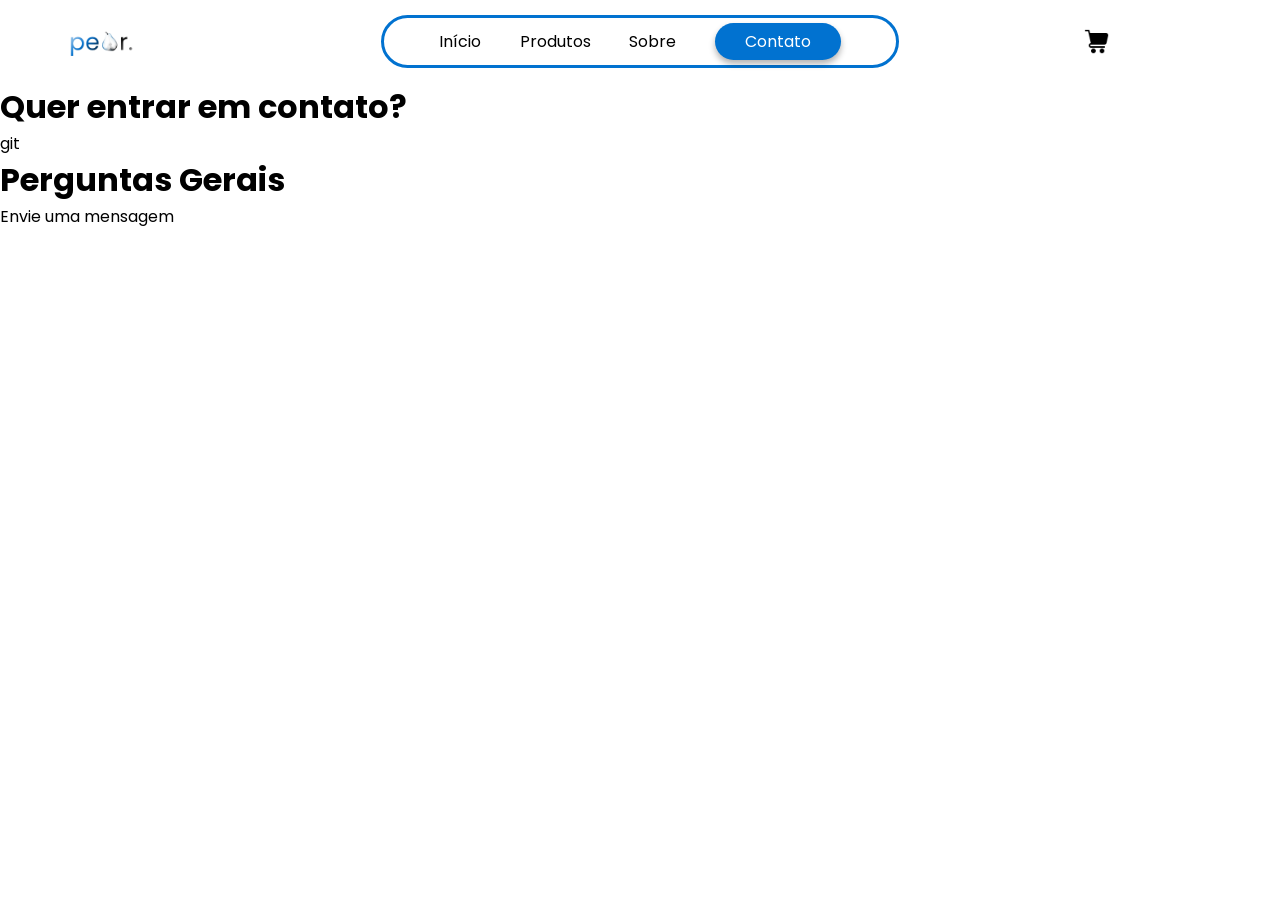
<file: pages/contato.html>
<!DOCTYPE html>
<html lang="pt-br">
<head>
    <meta charset="UTF-8">
    <meta name="viewport" content="width=device-width, initial-scale=1.0">
    <title>Pear Brasil</title>
    <link rel="stylesheet" href="../css/style.css">
    <link href="https://fonts.googleapis.com/css2?family=Poppins:ital,wght@0,100;0,200;0,300;0,400;0,500;0,600;0,700;0,800;0,900;1,100;1,200;1,300;1,400;1,500;1,600;1,700;1,800;1,900&display=swap" rel="stylesheet">
    <link rel="shortcut icon" href="../assets/favicon_io/favicon.ico" type="image/x-icon">
</head>
<body>
    

    <nav>
        <a href="../index.html"><img id="pear" src="../assets/perlogo-nobg.png" alt="Logo da Pear" /></a>
        <ul class="nav-list">
            <li><a class="links" href="../index.html">Início</a></li>
            <li><a class="links" href="../pages/produtos.html">Produtos</a></li>
            <li><a class="links" href="../pages/sobre.html">Sobre</a></li>
            <li class="active"><a id="atual" class="links" href="../pages/contato.html">Contato</a></li>
        </ul>
        

        <img class="carrinho" src="../assets/carrinho-header.png" alt="Carrinho de compras">
    </nav>

    <header>
        <div>
            <h1>Quer entrar em contato?</h1>
        </div>git

        <div>
            <h1>Perguntas Gerais</h1>
            <p>Envie uma mensagem</p>
        </div>
    </header>

    <!-- <footer>
        <div class="coluna">
            <img id="foto-sobre" src="assets/Group 4.png" alt="" width="200px">
            <br>
            <br>
            <p>Tecnologia inteligente para o seu dia a dia. Produtos de qualidade, inovação e confiança em um só lugar.</p>
            <br>
            <p><strong>Tecnologia da forma que você nunca viu.</strong></p>
        </div>

        <div class="coluna">
            <ul class="footer-lista">
                <h1 class="titulos">Categorias</h1>
                <li>Smartphones</li>
                <li>Notebooks</li>
                <li>Acessórios</li>
                <li>Smart Home</li>
                <li>Áudio e Vídeo</li>
            </ul>
        </div>

        <div class="coluna">
            <ul class="footer-lista">
                <h1 class="titulos">Atendimento</h1>
                <li>Fale conosco</li>
                <li>Suporte técnico</li>
                <li>Política de devolução</li>
                <li>Garantia</li>
                <li>FAQ</li>
            </ul>
        </div>

        <div class="coluna">
            <h1 class="titulos">Formas de Pagamento</h1>
            <img class="titulos" src="assets/payments-footer.png" alt="Formas de pagamento" width="300px">
        </div>
    </footer> -->


</body>
</html>
</file>
<file: css/style.css>
/* Topo (Top), Direita (Right), Baixo (Bottom) e Esquerda (Left) */

*{
    margin: 0; /* Remove a margem padrão externa de todos os elementos */
    padding: 0; /* Remove o espaçamento padrão interno de todos os elementos */
    box-sizing: border-box; /* Garante que a largura e altura incluam bordas e paddings */
}

body{
    font-family: 'Poppins', sans-serif; /* Define a fonte padrão "Poppins" para o site */
}

nav {
    display: flex; /* Ativa o modelo Flexbox para alinhar os elementos filhos */
    justify-content: center; /* Alinha horizontalmente os itens filhos no centro do nav */
    align-items: center; /* Alinha verticalmente os itens filhos no centro do nav */
    padding: 15px; /* Adiciona 15px de espaço interno em cima/baixo e 50px nas laterais */
    position: relative; /* Define este elemento como a referência para filhos absolutos */
}

/* nav:active{
    background-color: rgb(40, 40, 209);
    color: white;
    font-weight: bold;

} */

.nav-list {
    display: flex; /* Ativa o Flexbox para organizar os links em linha */
    justify-content: center; /* Alinha os links de forma centralizada dentro da lista */
    align-items: center; /* Alinha verticalmente os links no centro da barra */
    list-style-type: none; /* Remove as bolinhas/marcadores padrão da lista HTML */
    border: 3px solid #0172d0; /* Cria uma borda fina azul ao redor do menu (formato pílula) */
    border-radius: 50px; /* Arredonda as pontas da borda para criar o design de pílula */
    padding: 5px 55px; /* Adiciona 5px de espaço interno acima/abaixo e 55px nas laterais */
    gap: clamp(1rem, 3vw, 4rem); /* Cria espaço dinâmico entre os links usando limites flexíveis */
    background: transparent; /* Mantém o fundo da lista transparente, sem cor sólida */
}

/* 1. Ajuste na LI ativa: ela vira apenas a referência */
li.active {
    color: rgb(255, 255, 255) !important; /* Força o texto do link ativo a ser branco */
    text-align: center; /* Alinha o texto no centro do elemento */
    position: relative; /* Mantém como relativo para ancorar o balão azul atrás */
    padding: 6px 30px; /* Mantém o mesmo espaço para o texto respirar */
    display: inline-flex; /* Garante alinhamento correto do texto */
    align-items: center;
    justify-content: center;
    z-index: 1; /* Garante que o texto fique ACIMA do balão azul */
}


li.active::before {
    content: ""; /* Necessário para criar o elemento fantasma */
    position: absolute; /* Torna o balão invisível para o cálculo de espaço da barra */
    top: 0;
    left: 0;
    width: 100%; /* Ocupa exatamente a largura da li */
    height: 100%; /* Ocupa exatamente a altura da li */
    background-color: #0172d0; /* A cor de fundo azul */
    border-radius: 50px; /* Deixa as pontas arredondadas */
    box-shadow: 0 4px 6px rgba(0, 0, 0, 0.3); /* A sombra suave abaixo do botão */
    z-index: -1; /* Joga o balão azul para TRÁS do texto */
}



.carrinho {
    width: 25px; /* Define a largura fixa que você queria, substituindo o clamp e o size */
    height: auto; /* Ajusta a altura proporcionalmente para não distorcer a imagem */
    cursor: pointer; /* Transforma o cursor do mouse na "mãozinha" de clique */
    position: absolute; /* Remove o carrinho do fluxo normal, permitindo posicionamento livre */
    right: 171px; /* Alinha o carrinho a 159px da borda direita */
}
#atual{
    color: rgb(255, 255, 255); /* Altera a cor do elemento com id "atual" para branco */
}

.links{
    text-decoration: none; /* Remove o sublinhado padrão que os links têm em HTML */
    color: black; /* Define a cor do texto do link como preta */
}

#pear {
    position: absolute; /* Remove a logo do fluxo, fazendo-a "flutuar" na tela */
    left: 50px; /* Alinha a lateral esquerda da logo a 50px da borda do nav */
    top: 50%; /* Joga a logo para a metade vertical do elemento pai */
    transform: translateY(-50%); /* Ajusta o eixo próprio da logo para um alinhamento vertical perfeito */
    width: 8%; /* Define a largura da logo como 8% do tamanho da tela */
}

img#banner{
    display: block; /* Transforma a imagem em bloco para aceitar margens automáticas */
    width: 80%; /* Faz o banner ocupar 80% da largura da tela */
    max-width: 1400px; /* Impede que o banner cresça além de 1400px em telas gigantes */
    height: 400px; /* Fixa a altura do banner em 400px */
    object-fit: cover; /* Recorta e adapta a imagem para preencher os 400px sem distorcer */
    margin: 40px auto 0 auto; /* Aplica 40px de margem acima e centraliza horizontalmente (auto) */
}

#promo{
    text-align: center; /* Centraliza o texto dentro da seção de promoções */
    padding: 45px; /* Adiciona 45px de espaço em todas as direções internas desta seção */
}

.imgsbloco{
    width: 100%; /* Faz a imagem do produto ocupar todo o espaço do bloco pai */
    max-width: 245px; /* Limita a largura máxima da imagem do produto em 200px */
    height: auto; /* Mantém a proporção da altura correta sem amassar o produto */
    transition: 0.3s; /* Cria uma transição suave de 0.3 segundos para qualquer efeito */
    margin-right: 50px; /* Centraliza a imagem dentro do bloco pai */
    
    
}

.imgsbloco:hover{
    transform: translateY(-10px); /* Move o produto 10px para cima quando o mouse passa por cima */
    cursor: pointer; /* Transforma o cursor na "mãozinha" de clique durante o hover */
}

#galeria{
    display: flex; /* Organiza os produtos da galeria lado a lado */
    gap: clamp(40px, 3vw, 100px); /* CORRIGIDO: Invertido a ordem dos valores do clamp para funcionar na lógica min, ideal, max */
    margin-left: 50px; /* Adiciona uma margem de 50px na lateral esquerda da galeria */
}

#galeria-bloco{
    background: #ffffff; /* CORRIGIDO: Alterado de gradiente redundante idêntico para uma cor sólida pura */
    padding: 50px; /* Adiciona 50px de espaço interno ao redor de toda a galeria */
    display: flex; /* Ativa o Flexbox para alinhar o conteúdo interno */
    justify-content: center; /* Centraliza horizontalmente o conteúdo da galeria */
}

#texto-aba{
    display: flex; /* CORRIGIDO: Alterado para flex comum já que width: 100% quebrava a lógica do inline-flex */
    justify-content: space-between; /* Distribui os itens internos deixando espaço máximo entre eles */
    align-items: center; /* Centraliza verticalmente os elementos dentro do bloco */
    background: linear-gradient(to bottom, #5EACFF, #0172d0); /* Cria um degradê vertical de azul claro para azul escuro */
    color: white; /* Altera a cor de todos os textos internos para branco */
    width: 100%; /* Força o bloco a ocupar toda a largura disponível */
    height: 500px; /* Fixa a altura deste bloco em 500px */
    padding: 50px; /* Adiciona 50px de preenchimento interno em todos os lados */
    margin: 150px auto; /* Adiciona 150px de margem acima/abaixo e centraliza nas laterais */
}

#vidro {
    background: #0173d044; /* Define um fundo azul com bastante transparência (efeito vidro) */
    border: 1px solid #0172d0; /* Cria uma borda fina azul sólida ao redor da caixa */
    border-radius: 16px; /* Arredonda os cantos da caixa de vidro em 16px */
    padding: 10px; /* Adiciona 10px de preenchimento interno para o texto não colar na borda */
    color: #ffffff; /* Garante que o texto dentro do vidro seja branco */
    width: 18%; /* Define a largura da caixa como 18% do espaço do bloco pai */
    font-size: 14px; /* Define o tamanho da fonte interna em 14px */
    text-align: center; /* Centraliza o texto dentro da caixinha */
}

.textos{
    display: flex; /* Ativa o Flexbox para organizar os textos */
    flex-direction: column; /* Organiza os textos em formato de coluna (um embaixo do outro) */
    gap: 5px; /* Adiciona um espaço de 5px entre cada linha de texto/parágrafo */
    width: 40%; /* Define que esse bloco de texto ocupará 40% do espaço horizontal */
}

#texto-outraaba{
    display: inline-flex; /* Define o container como inline flexível */
    background-color: white; /* Define o fundo deste bloco interno como branco sólido */
    border-radius: 50px; /* Deixa os cantos totalmente arredondados (estilo cápsula) */
    justify-content: space-between; /* Alinha os itens jogando um para cada ponta interna */
    padding: 7px; /* Adiciona 7px de espaço interno em toda a volta */
    margin-top: 30px; /* Empurra essa caixinha 30px para baixo do elemento acima */
}

#p-branco{
    color: rgb(54, 54, 54); /* Define a cor do texto deste parágrafo como cinza escuro */
    padding: 7px; /* Adiciona 7px de espaçamento interno ao redor do texto */
    font-size: 1.1rem; /* Aumenta levemente o tamanho da fonte para 1.1rem */
}

#p-azul{
    background-color: #1f77d6; /* Define uma cor de fundo azul para este elemento */
    border-radius: 30px; /* Arredonda os cantos desse bloco azul em 30px */
    padding: 10px; /* Adiciona 10px de espaçamento interno em todas as direções */
}

#note{
    height: auto; /* Mantém a altura proporcional para não distorcer a imagem do notebook */
    width: 70%; /* Faz a imagem do notebook ocupar 70% da área disponível */
}

footer{
    display: flex; /* Ativa o Flexbox no rodapé para alinhar as colunas lado a lado */
    justify-content: space-between; /* CORRIGIDO: Corrigido o erro de digitação de space-beetween para space-between */
    align-items: flex-start; /* Alinha as colunas no topo do rodapé, deixando o crescimento livre para baixo */
    background-color: #1f77d6; /* Aplica uma cor de fundo azul no rodapé inteiro */
    color: white; /* Define a cor padrão das letras do rodapé como branca */
    width: 100%; /* Faz o rodapé cobrir toda a largura da janela */
    height: auto; /* Deixa a altura do rodapé livre para se adaptar ao tamanho do conteúdo */
    padding: 50px; /* Adiciona 50px de preenchimento interno em todo o rodapé */
}

.footer-lista {
    list-style: none; /* Remove marcadores/bolinhas das listas do rodapé */
    padding: 0; /* Remove preenchimentos extras padrões da lista */
    flex: 1; /* Faz a lista crescer e ocupar fatias iguais com as outras colunas */
}

.footer-lista li {
    padding: 10px 0; /* Adiciona 10px de espaço vertical entre um item do rodapé e outro */
}

.footer-lista li a {
    text-decoration: none; /* Remove o sublinhado clássico de link */
    color: #ffffff;        /* Altera a cor do texto para branco (mude se preferir outra cor) */
    transition: color 0.3s ease; /* Deixa a mudança de cor suave ao passar o mouse */
}

.footer-lista li a:hover {
    color: #cccccc;        /* Muda para um cinza claro ao passar o mouse */
}

.coluna{
    flex: 1; /* Faz com que cada coluna do rodapé tenha exatamente a mesma largura distribuída */
    padding: 0px 20px; /* Adiciona 20px de espaçamento interno apenas nas laterais das colunas */
}


#loginIcon{
    display:flex;
    position: absolute;
    margin-top: -20px;
    margin-left: 210px;
    height: 55%;
}
#textLogin{
   position: absolute;
   padding-left: 260px;
   margin-top: -22px;
   font-size: 15px;
    

}
</file>
